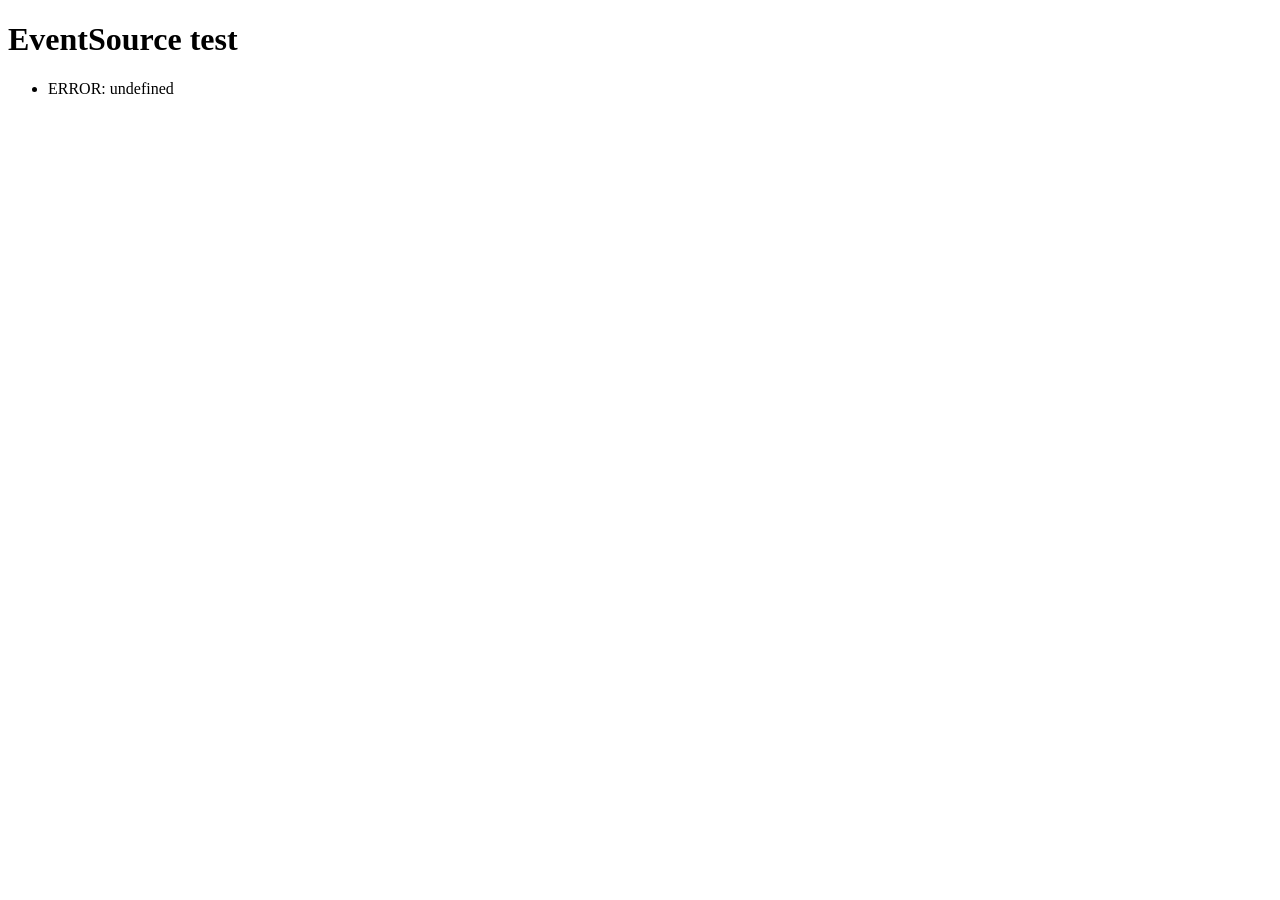
<file: node_modules/faye-websocket/examples/sse.html>
<!doctype html>
<html>
  <head>
    <meta http-equiv="Content-type" content="text/html; charset=utf-8">
    <title>EventSource test</title>
  </head>
  <body>

    <h1>EventSource test</h1>
    <ul></ul>

    <script type="text/javascript">
      var logger = document.getElementsByTagName('ul')[0],
          socket = new EventSource('/');

      var log = function(text) {
        logger.innerHTML += '<li>' + text + '</li>';
      };

      socket.onopen = function() {
        log('OPEN');
      };

      socket.onmessage = function(event) {
        log('MESSAGE: ' + event.data);
      };

      socket.addEventListener('update', function(event) {
        log('UPDATE(' + event.lastEventId + '): ' + event.data);
      });

      socket.onerror = function(event) {
        log('ERROR: ' + event.message);
      };
    </script>

  </body>
</html>
</file>
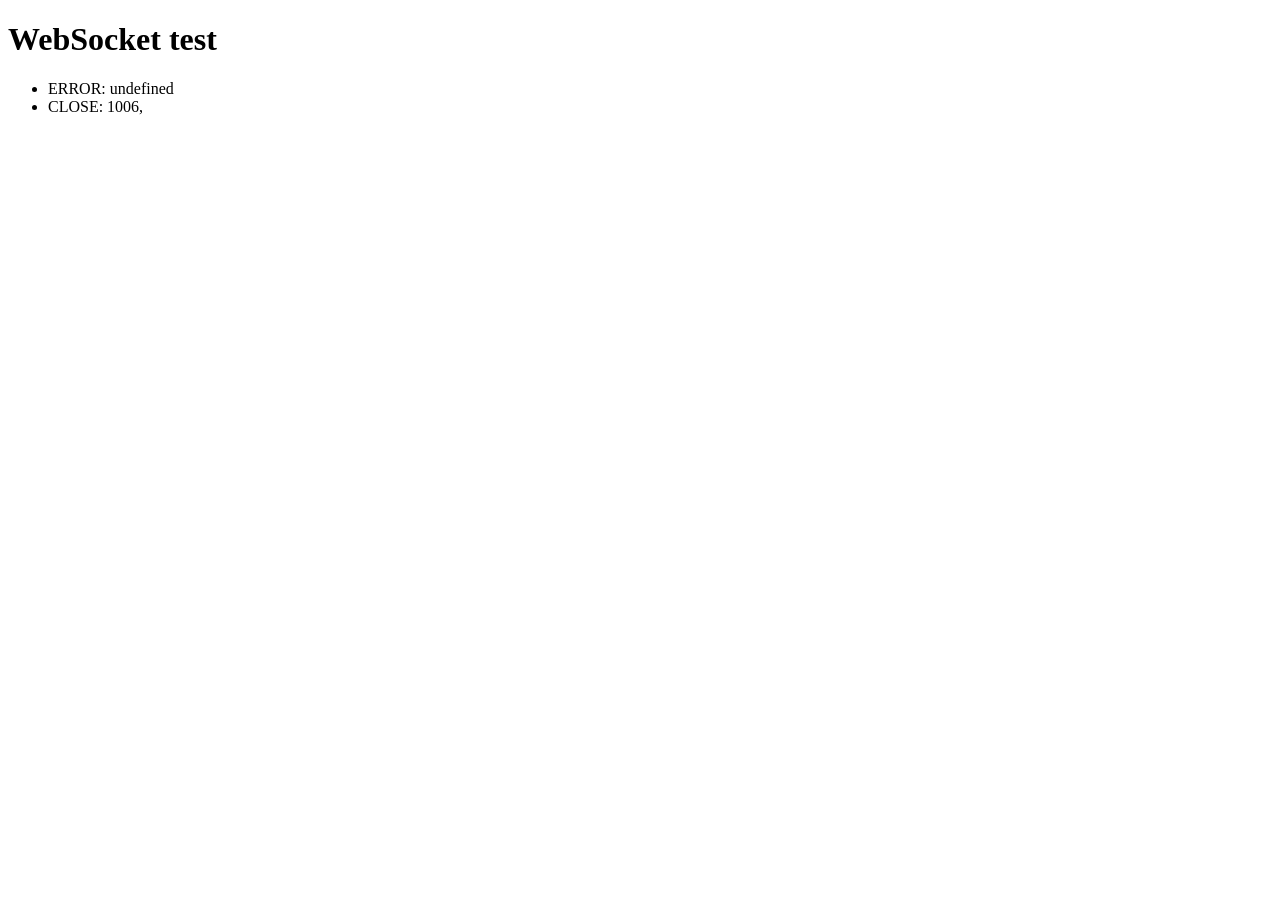
<file: node_modules/faye-websocket/examples/ws.html>
<!doctype html>
<html>
  <head>
    <meta http-equiv="Content-type" content="text/html; charset=utf-8">
    <title>WebSocket test</title>
  </head>
  <body>

    <h1>WebSocket test</h1>
    <ul></ul>

    <script type="text/javascript">
      var logger = document.getElementsByTagName('ul')[0],
          Socket = window.MozWebSocket || window.WebSocket,
          protos = ['foo', 'bar', 'xmpp'],
          socket = new Socket('ws://' + location.hostname + ':' + location.port + '/', protos),
          index  = 0;

      var log = function(text) {
        logger.innerHTML += '<li>' + text + '</li>';
      };

      socket.addEventListener('open', function() {
        log('OPEN: ' + socket.protocol);
        socket.send('Hello, world');
      });

      socket.onerror = function(event) {
        log('ERROR: ' + event.message);
      };

      socket.onmessage = function(event) {
        log('MESSAGE: ' + event.data);
        setTimeout(function() { socket.send(++index + ' ' + event.data) }, 2000);
      };

      socket.onclose = function(event) {
        log('CLOSE: ' + event.code + ', ' + event.reason);
      };
    </script>

  </body>
</html>
</file>
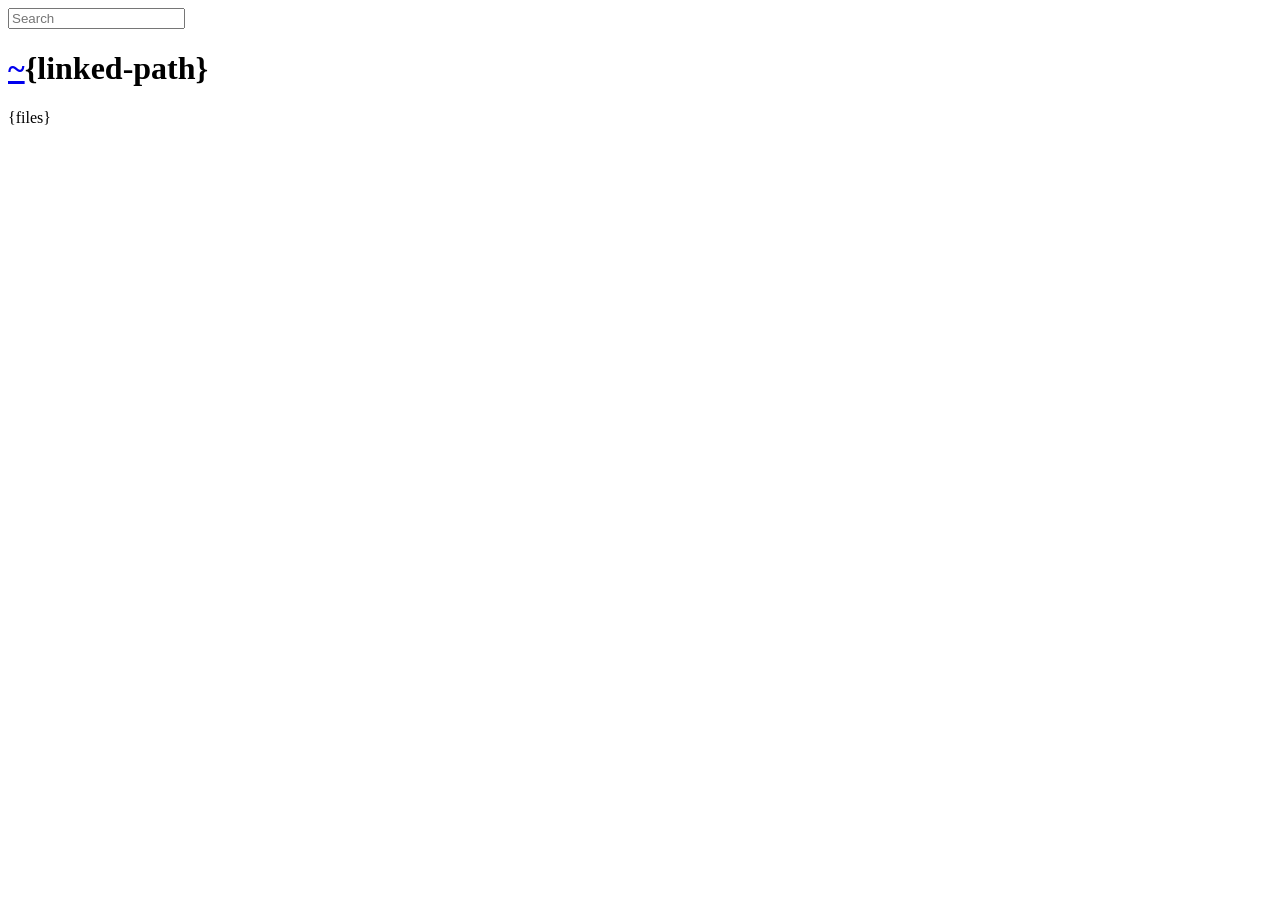
<file: node_modules/serve-index/public/directory.html>
<!DOCTYPE html>
<html>
  <head>
    <meta charset='utf-8'> 
    <meta name="viewport" content="width=device-width, initial-scale=1.0, maximum-scale=1.0, user-scalable=no" />
    <title>listing directory {directory}</title>
    <style>{style}</style>
    <script>
      function $(id){
        var el = 'string' == typeof id
          ? document.getElementById(id)
          : id;

        el.on = function(event, fn){
          if ('content loaded' == event) {
            event = window.attachEvent ? "load" : "DOMContentLoaded";
          }
          el.addEventListener
            ? el.addEventListener(event, fn, false)
            : el.attachEvent("on" + event, fn);
        };

        el.all = function(selector){
          return $(el.querySelectorAll(selector));
        };

        el.each = function(fn){
          for (var i = 0, len = el.length; i < len; ++i) {
            fn($(el[i]), i);
          }
        };

        el.getClasses = function(){
          return this.getAttribute('class').split(/\s+/);
        };

        el.addClass = function(name){
          var classes = this.getAttribute('class');
          el.setAttribute('class', classes
            ? classes + ' ' + name
            : name);
        };

        el.removeClass = function(name){
          var classes = this.getClasses().filter(function(curr){
            return curr != name;
          });
          this.setAttribute('class', classes.join(' '));
        };

        return el;
      }

      function search() {
        var str = $('search').value
          , links = $('files').all('a');

        links.each(function(link){
          var text = link.textContent;

          if ('..' == text) return;
          if (str.length && ~text.indexOf(str)) {
            link.addClass('highlight');
          } else {
            link.removeClass('highlight');
          }
        });
      }

      $(window).on('content loaded', function(){
        $('search').on('keyup', search);
      });
    </script>
  </head>
  <body class="directory">
    <input id="search" type="text" placeholder="Search" autocomplete="off" />
    <div id="wrapper">
      <h1><a href="/">~</a>{linked-path}</h1>
      {files}
    </div>
  </body>
</html>
</file>
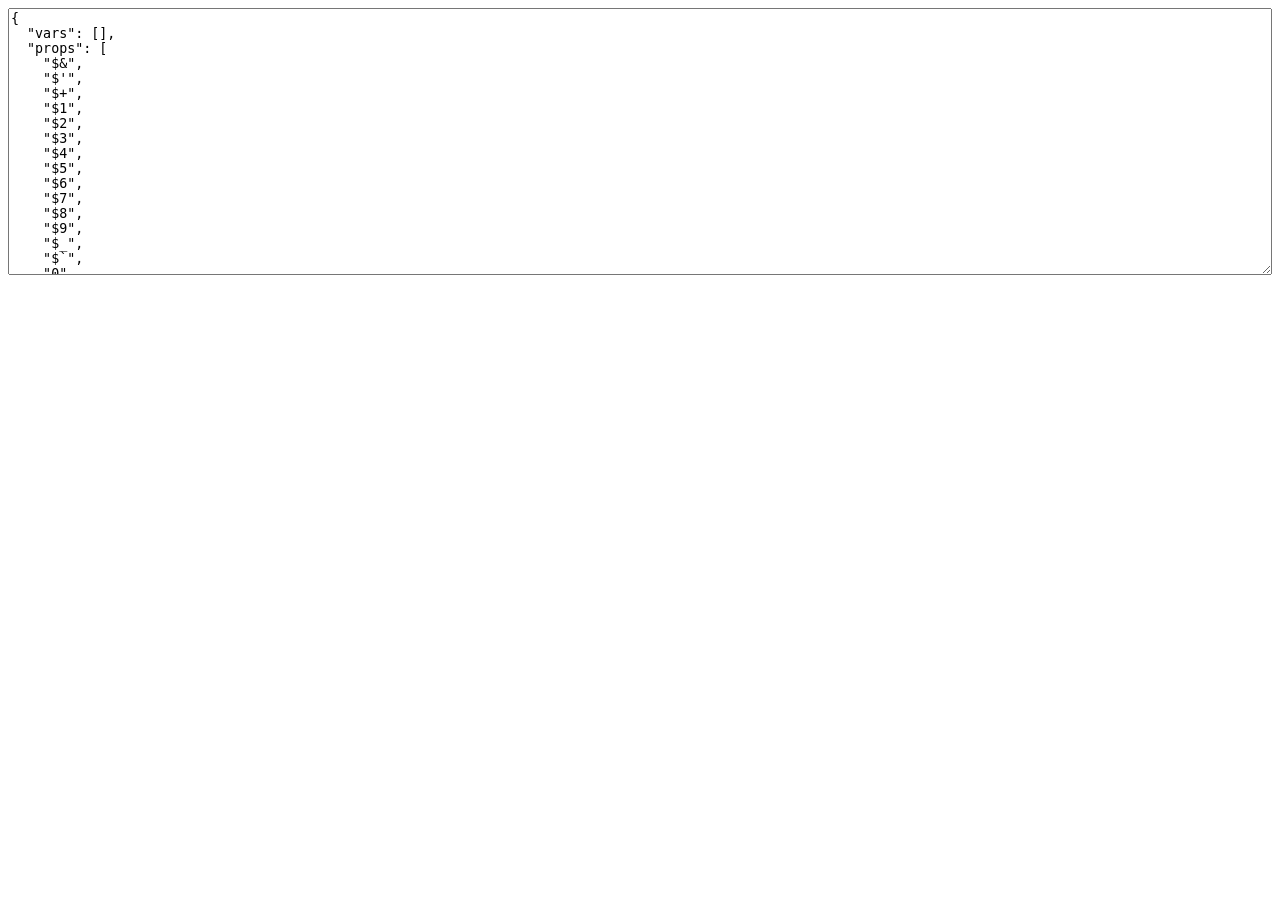
<file: node_modules/uglify-js/tools/props.html>
<html>
  <head>
  </head>
  <body>
    <script>(function(){
      var props = {};

      function addObject(obj) {
        if (obj == null) return;
        try {
          Object.getOwnPropertyNames(obj).forEach(add);
        } catch(ex) {}
        if (obj.prototype) {
          Object.getOwnPropertyNames(obj.prototype).forEach(add);
        }
        if (typeof obj == "function") {
          try {
            Object.getOwnPropertyNames(new obj).forEach(add);
          } catch(ex) {}
        }
      }

      function add(name) {
        props[name] = true;
      }

      Object.getOwnPropertyNames(window).forEach(function(thing){
        addObject(window[thing]);
      });

      try {
        addObject(new Event("click"));
        addObject(new Event("contextmenu"));
        addObject(new Event("mouseup"));
        addObject(new Event("mousedown"));
        addObject(new Event("keydown"));
        addObject(new Event("keypress"));
        addObject(new Event("keyup"));
      } catch(ex) {}

      var ta = document.createElement("textarea");
      ta.style.width = "100%";
      ta.style.height = "20em";
      ta.style.boxSizing = "border-box";
      <!-- ta.value = Object.keys(props).sort(cmp).map(function(name){ -->
      <!--   return JSON.stringify(name); -->
      <!-- }).join(",\n"); -->
      ta.value = JSON.stringify({
        vars: [],
        props: Object.keys(props).sort(cmp)
      }, null, 2);
      document.body.appendChild(ta);

      function cmp(a, b) {
        a = a.toLowerCase();
        b = b.toLowerCase();
        return a < b ? -1 : a > b ? 1 : 0;
      }
    })();</script>
  </body>
</html>
</file>
